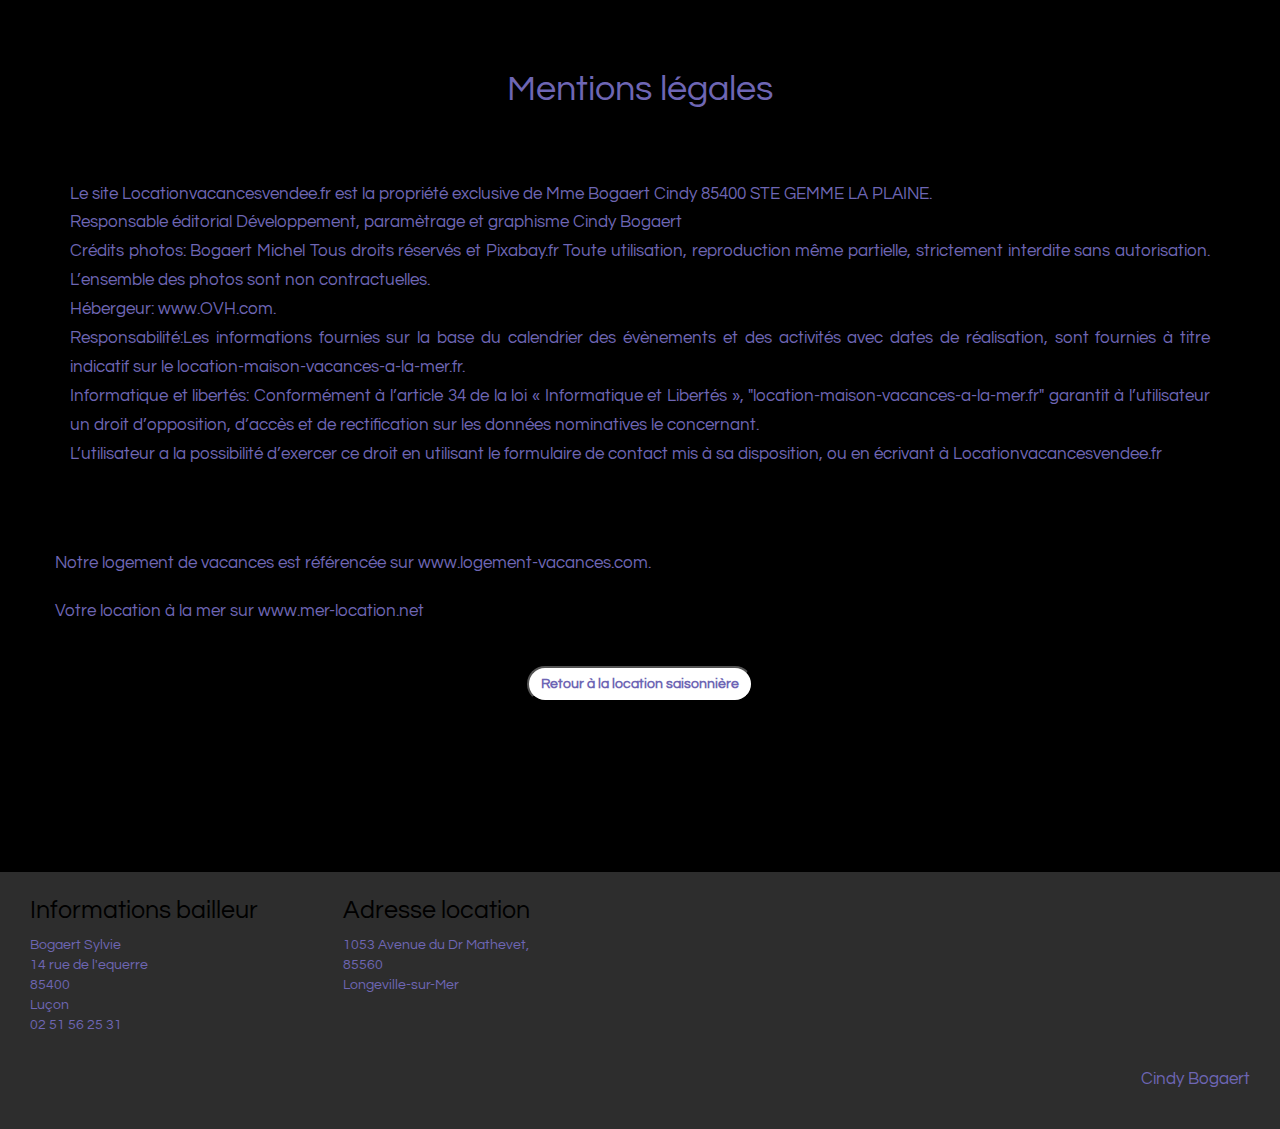
<file: mentions-legales.html>
<!DOCTYPE html>
<html lang="fr">

<head>
    <meta charset="utf-8">
    <title>Mentions legales de location maison de vacance en bord de mer</title>
    <meta name="description" content="Belle maison de vacances 6 personnes à 500 mètres de la plage située en Vendée.Composée d'une belle terrasse et d'un terrain arboré donnant sur les bois." />
    <meta name="viewport" content="width=device-width, initial-scale=1.0">
    <meta name="generator" content="Codeply">
    <link rel="stylesheet" href="./css/bootstrap.min.css" />



    <link rel="icon" type="image/png" href="favicon.io" sizes="32x32" />
    <link rel="icon" type="image/png" href="favicon.ico" sizes="16x16" />

    <link rel="stylesheet" href="./css/animate.min.css" />
    <link rel="stylesheet" href="./css/ionicons.min.css" />
    <link rel="stylesheet" href="styles.css" />
    <title>Mentions Légales</title>
</head>

<body >
    <section class="mentions">
        <div class="container">
            <div class="row">
                <div class="col-lg-12 mentions text-center">

                    <center><h1>Mentions légales</h1></center>
                    <br><br><br>

                    <p class="mentions">Le site Locationvacancesvendee.fr est la propriété exclusive de Mme Bogaert Cindy 85400 STE GEMME LA PLAINE.


                        <br>Responsable éditorial Développement, paramètrage et graphisme <a href="http://www.charge-de-communication.fr" target="_blank">Cindy Bogaert</a>


                        <br>Crédits photos: Bogaert Michel Tous droits réservés et Pixabay.fr Toute utilisation, reproduction même partielle, strictement interdite sans autorisation. L’ensemble des photos sont non contractuelles. <br>Hébergeur: www.OVH.com.<br>Responsabilité:Les informations fournies sur la base du calendrier des évènements et des activités avec dates de réalisation, sont fournies à titre indicatif sur le location-maison-vacances-a-la-mer.fr.<br>Informatique et libertés: Conformément à l’article 34 de la loi « Informatique et Libertés », "location-maison-vacances-a-la-mer.fr" garantit à l’utilisateur un droit d’opposition, d’accès et de rectification sur les données nominatives le concernant. <br>L’utilisateur a la possibilité d’exercer ce droit en utilisant le formulaire de contact mis à sa disposition, ou en écrivant à Locationvacancesvendee.fr </p> <br><br><br> </div>
                <p>
	Notre logement de vacances est référencée sur <a href="http://www.logement-vacances.com/">www.logement-vacances.com</a>.</p>
<p>
Votre location à la mer sur <a href="http://www.mer-location.net/">www.mer-location.net</a></p>
                </div>
     

            <p>
                <center><input type="button" class="btn34"  value="Retour à la location saisonnière"onclick="document.location.href = 'index.html';" /></center> <br><br><br><br><br>
            </p>
        </div>
    </section>
    <footer id="footer ">
        <div class="container-fluid ">
            <div class="row ">
                <div class="col-xs-6 col-sm-3 column ">
                    <h4>Informations bailleur</h4>
                    <ul class="list-unstyled ">
                        <li>Bogaert Sylvie</li>
                        <li>14 rue de l'equerre </li>
                        <li>85400</li>
                        <li>Luçon</li>
                        <li>02 51 56 25 31</li>
                    </ul>
                </div>
                <div class="col-xs-6 col-sm-3 column ">
                    <h4>Adresse location</h4>
                    <ul class="list-unstyled ">
                        <li>1053 Avenue du Dr Mathevet, </li>
                        <li>85560 </li>
                        <li>Longeville-sur-Mer</li>
                    </ul>
                </div>
                

<br><br><br>
            </div>
            <br/>
            <span class="pull-right text-muted small "><p><a href="http://www.charge-de-communication.fr" target="_blank">Cindy Bogaert</a>
</p></span>
        </div>
    </footer>
</body>

</html>
</file>
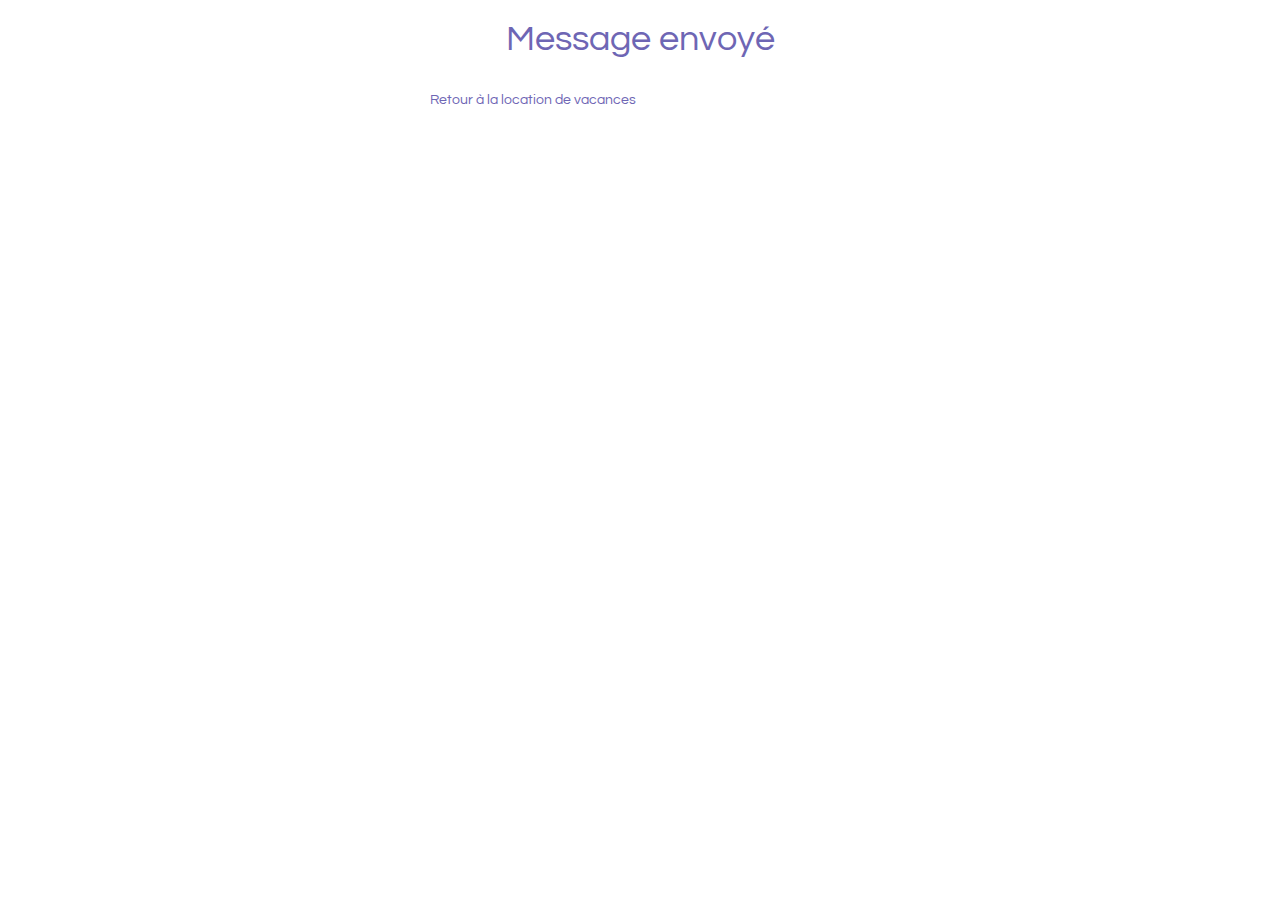
<file: message-envoi.html>
<!DOCTYPE html>
<html lang="fr">
<head>
    <meta charset="utf-8">
    <meta name="viewport" content="width=device-width, initial-scale=1.0">
    <meta name="generator" content="Codeply">
    <link rel="stylesheet" href="./css/bootstrap.min.css" />



    <link rel="icon" type="image/png" href="favicon.io" sizes="32x32" />
    <link rel="icon" type="image/png" href="favicon.ico" sizes="16x16" />

    <link rel="stylesheet" href="./css/animate.min.css" />
    <link rel="stylesheet" href="./css/ionicons.min.css" />
    <link rel="stylesheet" href="styles.css" />
    
    <!-- Global site tag (gtag.js) - Google Analytics -->
<script async src="https://www.googletagmanager.com/gtag/js?id=UA-111396832-2"></script>
<script>
  window.dataLayer = window.dataLayer || [];
  function gtag(){dataLayer.push(arguments);}
  gtag('js', new Date());

  gtag('config', 'UA-111396832-2');
</script><!-- Google Tag Manager -->
<script>(function(w,d,s,l,i){w[l]=w[l]||[];w[l].push({'gtm.start':
new Date().getTime(),event:'gtm.js'});var f=d.getElementsByTagName(s)[0],
j=d.createElement(s),dl=l!='dataLayer'?'&l='+l:'';j.async=true;j.src=
'https://www.googletagmanager.com/gtm.js?id='+i+dl;f.parentNode.insertBefore(j,f);
})(window,document,'script','dataLayer','GTM-5F78TDZ');</script>
<!-- End Google Tag Manager -->

    
    <title>Message envoyé</title>
</head>

<body>
    <!-- Google Tag Manager (noscript) -->
<noscript><iframe src="https://www.googletagmanager.com/ns.html?id=GTM-5F78TDZ"
height="0" width="0" style="display:none;visibility:hidden"></iframe></noscript>
<!-- End Google Tag Manager (noscript) -->
    <center><h1>Message envoyé</h1></center>
    <div class="col-lg-10">
      <p>  <center><a href="index.html" >Retour à la location de vacances</a> </center>                  
                        
</p>
    
    </div>
</body>
</html>
</file>
<file: styles.css>
/*

Landing Zero theme - A free landing page theme from BootstrapZero
http://www.bootstrapzero.com

*/

@import url(https://fonts.googleapis.com/css?family=Questrial);
@import url(https://fonts.googleapis.com/css?family=Dancing+Script:700);

html,
body {
    width: 100%;
    height: 100%;
}

body {
    font-family: 'Questrial', 'Helvetica Neue', Arial, sans-serif;

    color: #6e66b4;

}

hr {
    max-width: 80px;
    border-width: 3px;
    opacity: 0.09;
    margin-top: 15px;
    margin-bottom: 15px;
}

hr.light {
    border-color: #fff;
}

a {
    color: #6e66b4;
    -webkit-transition: all .35s;
    -moz-transition: all .35s;
    transition: all .35s;
}

a:hover,
a:focus {
    color: #6e66b4;
    outline: 0;
}

h1,
h2,
h3,
h4,
h5,
h6 {
    font-family: 'Questrial', 'Helvetica Neue', Arial, sans-serif;
}

h4 {
    font-size: 25px;
    color: black;


}

p {
    font-size: 17px;
    line-height: 1.7;
    margin-bottom: 20px;
}


.wide-space {
    letter-spacing: 1.6px;
}

.icon-lg {
    font-size: 50px;
    line-height: 18px;
}

.bg-primary {
    background-color: #333;
    padding-bottom: 10px;
}

.bg-dark {
    color: black;
    background-color: #222;
}

.cursive {
    font-family: 'Dancing Script', cursive;
    color: rgba(41, 13, 157, 0.94);
    font-size: 50px;

}

.text-faded {
    color: rgba(245, 245, 245, 0.7);
}

.text-dark {
    color: #111;
}

.text-primary {
    color: #3e32aa;
}

.modal-content {
    background-color: #1d1d1d;
}

section {
    padding: 70px 0;

}


aside {
    padding: 50px 0;
}

footer {
    padding: 15px;
}

.no-padding {
    padding: 0;
}

.navbar-default {
    border-color: rgba(35, 35, 35, .05);
    font-family: 'Questrial', 'Helvetica Neue', Arial, sans-serif;
    background-color: #222;
    -webkit-transition: all .4s;
    -moz-transition: all .4s;
    transition: all .4s;
}

.navbar-header > .navbar-brand {

    font-family: 'Questrial', 'Helvetica Neue', Arial, sans-serif;
    color: #6e66b4;
    padding: 15px;
    -webkit-transition: padding .2s ease-in;
    -moz-transition: padding .2s ease-in;
    transition: padding .2s ease-in;
}

.navbar-header > .navbar-brand:hover,
.navbar-header > .navbar-brand:focus {
    color: #6e66b4;
}

.navbar-default .navbar-toggle:focus,
.navbar-default .navbar-toggle:hover {
    background-color: #181818;
}

.navbar-default .navbar-toggle,
.navbar-default .navbar-collapse {
    border-color: transparent;
}

.navbar-default .nav > li > a,
.navbar-default .nav > li > a:focus {
    text-transform: uppercase;
    font-size: 13px;
    font-weight: 700;
    color: #eee;
}

.navbar-default .nav > li > a:hover,
.navbar-default .nav > li > a:focus:hover {
    color: #6e66b4;
}

.navbar-default .nav > li.active > a,
.navbar-default .nav > li.active > a:focus {
    color: #6e66b4 !important;
    background-color: transparent;
}

.navbar-default .nav > li.active > a:hover,
.navbar-default .nav > li.active > a:focus:hover {
    background-color: transparent;
}


@media(min-width:768px) {
    .navbar-default {
        border-color: transparent;
        background-color: transparent;
        min-height: 60px;
    }

    .navbar-header > .navbar-brand {
        color: rgba(255, 255, 255, 0.7);
        padding: 19px;
    }

    .navbar-default .navbar-header .navbar-brand:hover,
    .navbar-default .navbar-header .navbar-brand:focus {
        color: black;
    }

    .navbar-default .nav > li > a,
    .navbar-default .nav > li > a:focus {
        color: rgba(255, 255, 255, 0.8);
        padding: 20px;
        letter-spacing: 1.1px;
        text-shadow: 1px 1px 1px rgba(60, 60, 60, 0.7);
    }

    .navbar-default .nav > li > a:hover,
    .navbar-default .nav > li > a:focus:hover {
        color: #fefefe;
    }

    .navbar-default.affix {
        border-color: rgba(34, 34, 34, .05);
        background-color: #222;
    }

    .navbar-default.affix .navbar-header .navbar-brand {
        font-size: 15px;
        color: #6e66b4;
        padding: 20px;
        letter-spacing: 1px;
    }

    .navbar-default.affix .navbar-header .navbar-brand:hover,
    .navbar-default.affix .navbar-header .navbar-brand:focus {
        color: #6e66b4;
    }

    .navbar-default.affix .nav > li > a,
    .navbar-default.affix .nav > li > a:focus {
        color: #ddd;
        text-shadow: 1px 1px 1px rgba(30, 30, 30, 0.7);
    }

    .navbar-default.affix .nav > li > a:hover,
    .navbar-default.affix .nav > li > a:focus:hover {
        color: #6e66b4;
    }
}

header {
    position: relative;

    text-align: center;
    color: #fff;


    background-image: url(images/vacances-vendee-mer.jpg);
    background-position: center;

}

header .header-content {
    position: relative;
    width: 100%;
    padding: 100px 15px;
    text-align: center;
    z-index: 2;
}

header .header-content .inner h1 {
    margin-top: 0;
    margin-bottom: 0;
}

header .header-content .inner p {
    margin-bottom: 50px;
    font-size: 16px;
    font-weight: 300;
    color: rgba(255, 255, 255, 0.7);
}


footer {
    background-color: #2d2d2d;
}

@media(min-width:768px) {
    .icon-lg {
        font-size: 80px;
    }

    header {
        min-height: 100%;
    }

    header .header-content {
        position: absolute;
        top: 50%;
        padding: 0 50px;
        -webkit-transform: translateY(-50%);
        -ms-transform: translateY(-50%);
        transform: translateY(-50%);
    }

    header .header-content .inner {
        margin-right: auto;
        margin-left: auto;
        max-width: 1000px;
    }

    header .header-content .inner h1 {
        font-size: 53px;
    }

    header .header-content .inner p {
        margin-right: auto;
        margin-left: auto;
        max-width: 80%;
        font-size: 18px;
    }

    section {
        min-height: 300px;
        padding: 50px 50px;
    }




}

.form-control {
    display: block;
    width: 100%;
    height: 35px;
    padding: 6px 12px;
    font-size: 15px;
    font-weight: bold;
    line-height: 1.5;
    color: #000000;

    background-image: linear-gradient(rgba(23, 171, 216, 0.5), rgba(73, 90, 58, 0.7)), url(images/mer.jpg);
    border: 1px solid #36333d;
    border-radius: 4px;
    box-shadow: inset 0 1px 1px rgba(#000000);
    transition: border-color ease-in-out .15s, box-shadow ease-in-out .15s;
}

.form-control:focus {
    color: #000000;
    background-color: #ffff;
    box-shadow: none;
}

textarea {
    resize: none;
}

.margin-top-0 {
    margin-top: 0;
}

.feature {
    margin: 50px auto 0;
    max-width: 400px;
}

@media(min-width:992px) {
    .feature {
        margin: 20px auto 0;
    }
}

.feature p {
    margin-bottom: 0;
}

.call-to-action h2 {
    margin: 0 auto 20px;
}

.gallery-box {
    display: block;
    position: relative;
    margin: 0 auto;
    max-width: 650px;
    overflow: hidden;
}

.gallery-box .gallery-box-caption {
    display: block;
    position: absolute;
    bottom: 0;
    width: 100%;
    height: 100%;
    text-align: center;
    color: #fff;
    opacity: 0;
    background: rgba(44, 44, 44, .8);
    -webkit-transition: all .35s;
    -moz-transition: all .35s;
    transition: all .35s;
}

.gallery-box .gallery-box-caption .gallery-box-content {
    position: absolute;
    top: 50%;
    width: 100%;
    text-align: center;
    transform: translateY(-50%);
}

.gallery-box:hover .gallery-box-caption {
    opacity: 1;
}

.gallery-box:hover img {
    -webkit-transform: scale(1.1);
    -ms-transform: scale(1.1);
    transform: scale(1.1);
}

.gallery-box img {
    -webkit-transition: all 300ms ease-in-out;
    transition: all 300ms ease-in-out;
}

.no-gutter > [class*=col-] {
    padding-right: 0;
    padding-left: 0;
}

.btn-default {
    border-color: #fff;
    color: #222;
    background-color: #fff;
    -webkit-transition: all .35s;
    -moz-transition: all .35s;
    transition: all .35s;
}

.btn-default:hover,
.btn-default:focus,
.btn-default.focus,
.btn-default:active,
.btn-default.active,
.open > .dropdown-toggle.btn-default {
    border-color: #ededed;
    color: #222;
    background-color: #f2f2f2;
    opacity: 0.7;
}

.btn-default:active,
.btn-default.active,
.open > .dropdown-toggle.btn-default {
    background-image: none;
}

.btn-default.disabled,
.btn-default[disabled],
fieldset[disabled] .btn-default,
.btn-default.disabled:hover,
.btn-default[disabled]:hover,
fieldset[disabled] .btn-default:hover,
.btn-default.disabled:focus,
.btn-default[disabled]:focus,
fieldset[disabled] .btn-default:focus,
.btn-default.disabled.focus,
.btn-default[disabled].focus,
fieldset[disabled] .btn-default.focus,
.btn-default.disabled:active,
.btn-default[disabled]:active,
fieldset[disabled] .btn-default:active,
.btn-default.disabled.active,
.btn-default[disabled].active,
fieldset[disabled] .btn-default.active {
    border-color: #fff;
    background-color: #fff;
    opacity: 0.7;
}

.btn-default .badge {
    color: #fff;
    background-color: #222;
}

.btn.btn-primary {
    background-color: black;
    border: 1px solid #f0f0f0;
    border-color: #f0f0f0;
    -webkit-transition: all .35s;
    -moz-transition: all .35s;
    transition: all .35s;
}

.btn.btn-primary:hover {
    opacity: 0.7;
}

.btn {
    border: 0;
    border-radius: 290px;
    font-family: 'Helvetica Neue', Arial, sans-serif;
}

.btn-xl {
    padding: 15px 30px;
    font-size: 20px;
}

::-moz-selection {
    text-shadow: none;
    color: #222;
    background: #222;
}

::selection {
    text-shadow: none;
    color: #222;
    background: 0 0;
}

img::selection {
    color: #fff;
    background: 0 0;
}

img::-moz-selection {
    color: #fff;
    background: 0 0;
}



}

.vacances p {
    display: inline-block;
    float: right;

    color: black;
    padding-bottom: 30px;
    padding-left: 10px;
    padding-right: 10px;


}

.vacances h2 {

    padding-top: 20px;

}

.gites {

    border-radius: 90px;
    margin-right: 40px;
    display: inline-block;
    width: 350px;
    float: left;
}

#the-housse {

    background-image: url(images/sable1.jpg)
}

#tres {

    background-image: linear-gradient(rgba(23, 171, 216, 0.5), rgba(73, 90, 58, 0.7)), url(images/mer.jpg);
}


#the-housse p {
    color: black;

}

table {
    margin-top: 50px;
    background-color: #333;
    color: aliceblue;
    opacity: 0.7;

}

aside h2 {
    color: #6e66b4;

}


.col-lg-3 {

    border: 2px ridge #333;
    border-radius: 30%;
    background-color: blanchedalmond;
    box-shadow: 4px 4px 0px #aaa;
    padding: 2px;

}

.col-lg-3 li {
    list-style: none;
    text-align: left;
}

.col-lg-3 a {

    color: inherit;
}

.col-lg-3 h3 {
    color: black;
}

# last::-webkit-input-placeholder {
    color: #F00;
}

:-moz-placeholder {
    color: #F00;
    opacity: 1;
}

::-moz-placeholder {
    color: #F00;
    opacity: 1;
}

:-ms-input-placeholder {
    color: #F00;
}

label {
    color: black;
    float: left;
}

.mentions {
    text-align: justify;
    background-color: black;
}
.btn34
{
display: inline-block;
padding: 6px 12px;
margin-bottom: 0;
font-size: 14px;
font-weight: 400;
line-height: 1.42857143;
text-align: center;
white-space: nowrap;
vertical-align: middle;
background-color: white;
border-radius: 20px;
    font-weight: bold;
color:#6e66b4;}
    
}
</file>
